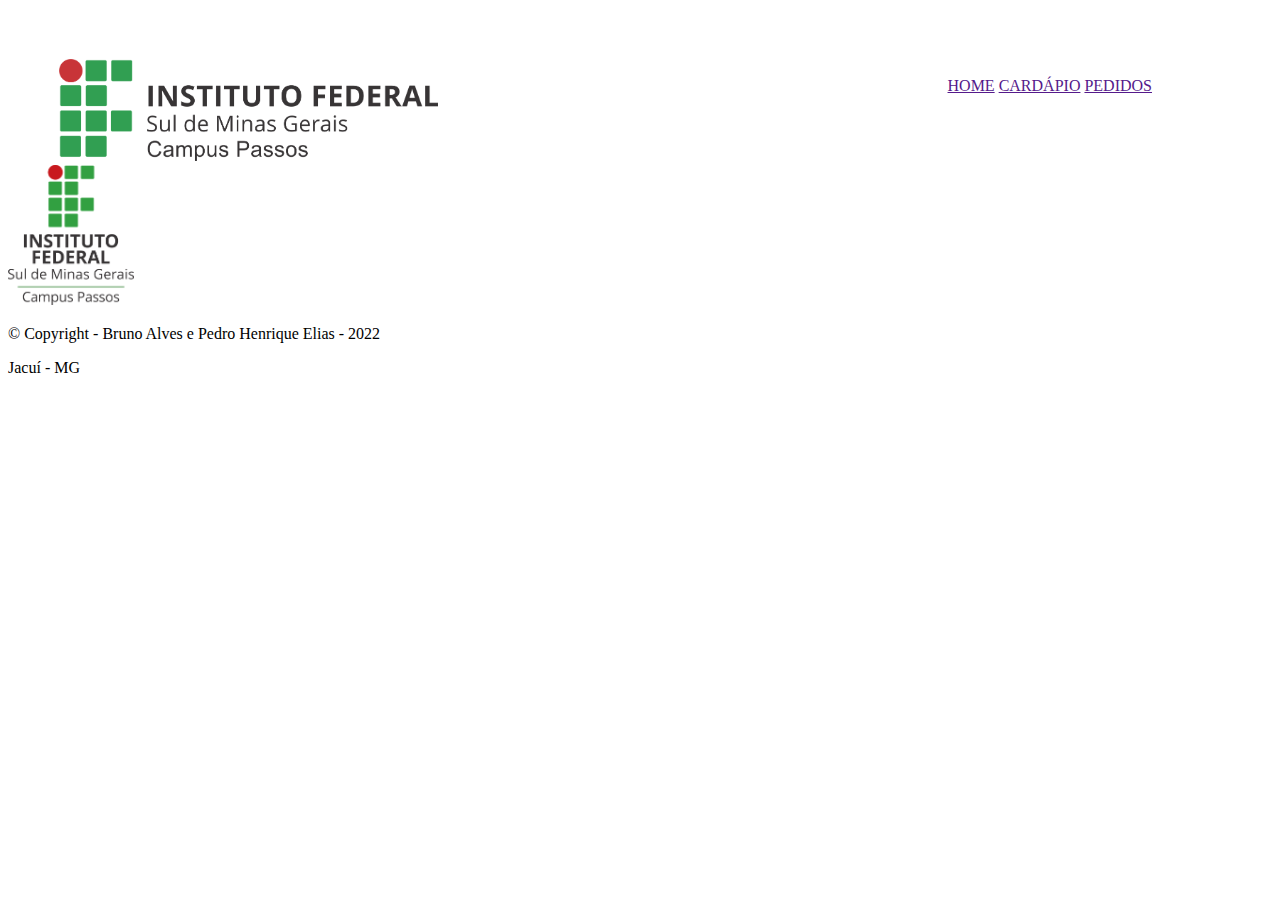
<file: html/index.html>
<!DOCTYPE html>
<html lang="en">
<head>
    <meta charset="UTF-8">
    <meta http-equiv="X-UA-Compatible" content="IE=edge">
    <meta name="viewport" content="width=device-width, initial-scale=1.0">
    <title>Home</title>
    <link rel="stylesheet" href="../style/styleIndex.css">
    <link rel="stylesheet" href="https://cdnjs.cloudflare.com/ajax/libs/font-awesome/6.1.1/css/all.min.css" integrity="sha512-KfkfwYDsLkIlwQp6LFnl8zNdLGxu9YAA1QvwINks4PhcElQSvqcyVLLD9aMhXd13uQjoXtEKNosOWaZqXgel0g==" crossorigin="anonymous" referrerpolicy="no-referrer" />
</head>
<body>
    <header>
        <div id="logo">
            <img src="../img/logo.png" alt="Logo">
        </div>
        <nav id="links">
            <a href="">HOME</a>
            <a href="">CARDÁPIO</a>
            <a href="">PEDIDOS</a>
        </nav>
    </header>
    <main>

    </main>
    <footer>
        <img id="imgfooter" src="/img/logofooter.png" alt="LogoFooter">
        <p>&copy; Copyright - Bruno Alves e Pedro Henrique Elias - 2022</p>
        <p>Jacuí - MG</p>
        <div><a href=""></i><i class="fa-brands fa-github"></i></a> 
           <a href=""><i class="fa-brands fa-linkedin"></i></a>
        </div>
    </footer>
</body>
</html>
</file>
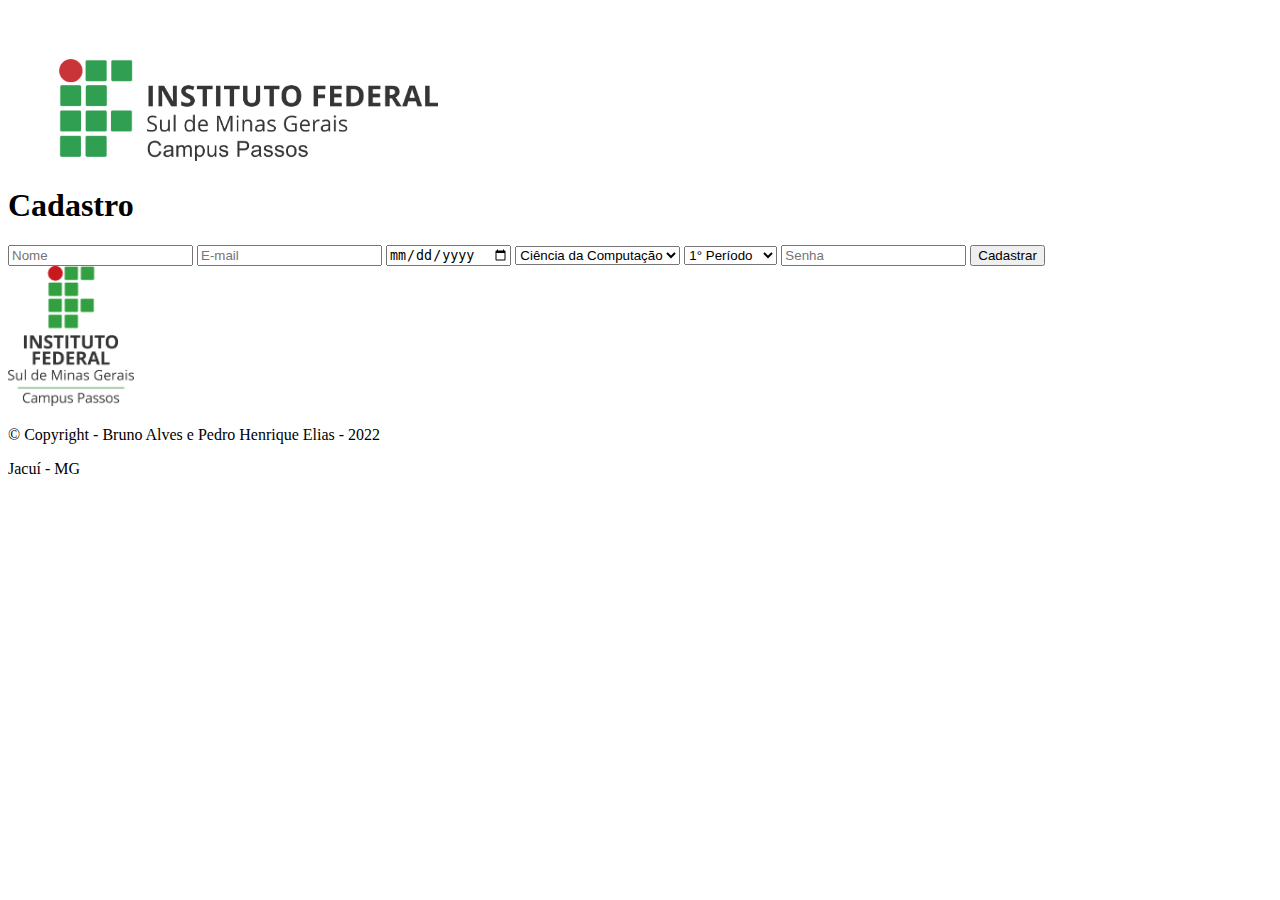
<file: html/cadastro.html>
<!DOCTYPE html>
<html lang="en">
<head>
    <meta charset="UTF-8">
    <meta http-equiv="X-UA-Compatible" content="IE=edge">
    <meta name="viewport" content="width=device-width, initial-scale=1.0">
    <title>Cadastro</title>
    <link rel="stylesheet" href="/style/styleIndex.css">
    <link rel="stylesheet" href="https://cdnjs.cloudflare.com/ajax/libs/font-awesome/6.1.1/css/all.min.css" integrity="sha512-KfkfwYDsLkIlwQp6LFnl8zNdLGxu9YAA1QvwINks4PhcElQSvqcyVLLD9aMhXd13uQjoXtEKNosOWaZqXgel0g==" crossorigin="anonymous" referrerpolicy="no-referrer" />
</head>
<body>
    <header>
        <div id="logo">
            <img src="../img/logo.png" alt="Logo">
        </div>
    </header>
    <main>
        <h1>Cadastro</h1>
        <i class="fa-solid fa-user"></i>
        <input type="text" name="nome" id="nome" placeholder="Nome">
        <i class="fa-solid fa-envelope"></i>
        <input type="email" name="email" id="email"  placeholder="E-mail" >
        <i class="fa-solid fa-calendar"></i>
        <input type="date" name="data" id="data">
        <i class="fa-solid fa-book"></i>
        <select name="curso" id="curso">
            <option value="bcc" selected>Ciência da Computação</option>
            <option value="mat">Matemática</option>
            <option value="adm">Administração</option>
            <option value="mod">Moda</option>
        </select>
        <i class="fa-solid fa-graduation-cap"></i>
        <select name="periodo" id="periodo">
            <option value="um" selected>1° Período</option>
            <option value="dois">2° Período</option>
            <option value="tres">3° Período</option>
            <option value="quatro">4° Período</option>
            <option value="cinco">5° Período</option>
            <option value="seis">6° Período</option>
            <option value="sete">7° Período</option>
            <option value="oito">8° Período</option>
            <option value="nove">9° Período</option>
            <option value="dez">10° Período</option>
        </select>
        <i class="fa-solid fa-lock"></i>
        <input type="password" name="senha" id="senha" placeholder="Senha" >
        <input type="button" value="Cadastrar" id="cadastrar">
    </main>
    <footer>
        <img id="imgfooter" src="/img/logofooter.png" alt="LogoFooter">
        <p>&copy; Copyright - Bruno Alves e Pedro Henrique Elias - 2022</p>
        <p>Jacuí - MG</p>
        <div><a href=""></i><i class="fa-brands fa-github"></i></a> 
           <a href=""><i class="fa-brands fa-linkedin"></i></a>
        </div>
    </footer>
</body>
</html>
</file>
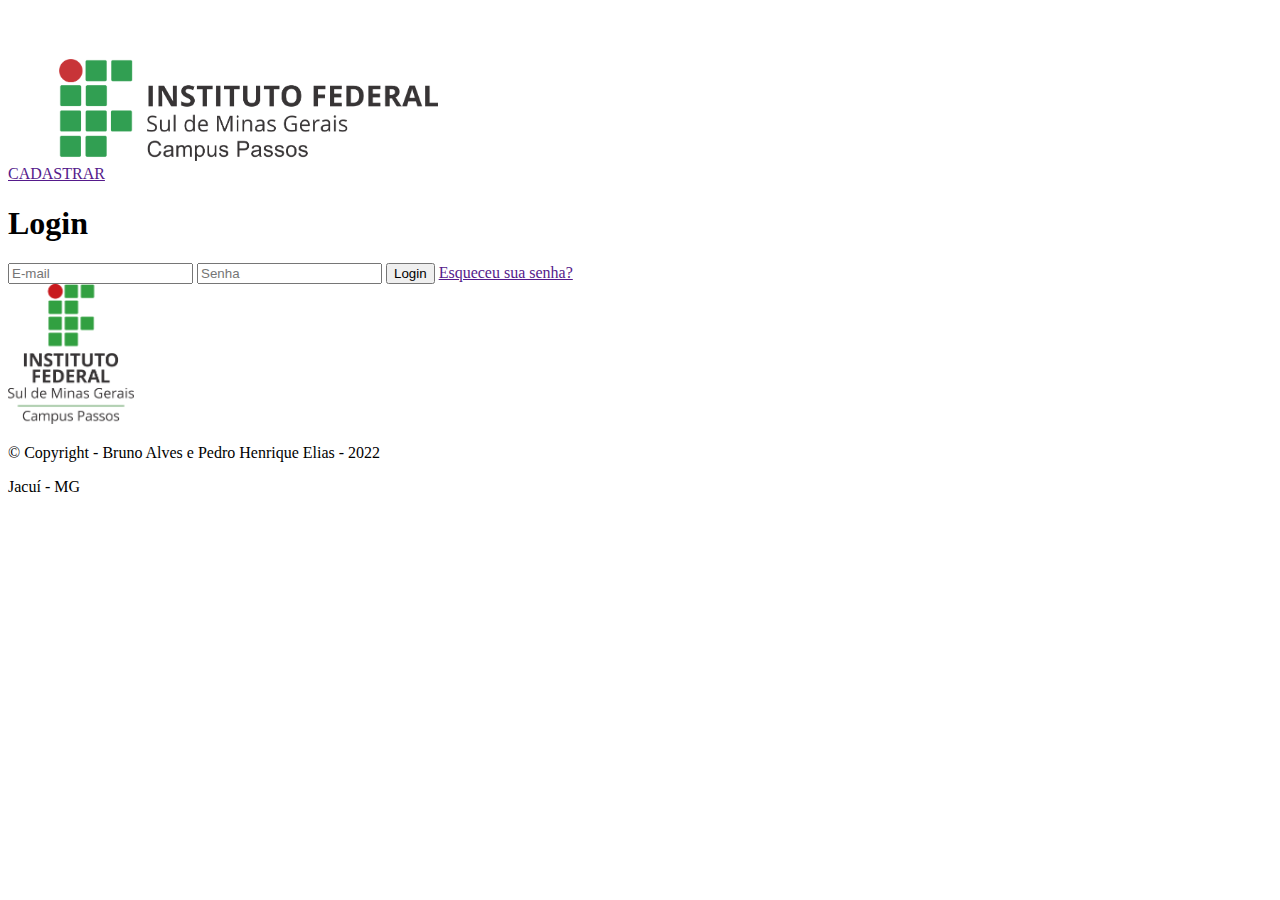
<file: html/login.html>
<!DOCTYPE html>
<html lang="en">
<head>
    <meta charset="UTF-8">
    <meta http-equiv="X-UA-Compatible" content="IE=edge">
    <meta name="viewport" content="width=device-width, initial-scale=1.0">
    <title>Login</title>
    <link rel="stylesheet" href="/style/styleIndex.css">
    <link rel="stylesheet" href="https://cdnjs.cloudflare.com/ajax/libs/font-awesome/6.1.1/css/all.min.css" integrity="sha512-KfkfwYDsLkIlwQp6LFnl8zNdLGxu9YAA1QvwINks4PhcElQSvqcyVLLD9aMhXd13uQjoXtEKNosOWaZqXgel0g==" crossorigin="anonymous" referrerpolicy="no-referrer" />
</head>
<body>
    <header>
        <div id="logo">
            <img src="../img/logo.png" alt="Logo">
        </div>
        <div id="cadastro">
            <a href="">CADASTRAR</a>
        </div>
    </header>
    <main>
        <h1>Login</h1>
        <i class="fa-solid fa-envelope"></i>
        <input type="email" name="email" id="email"  placeholder="E-mail" >
        <i class="fa-solid fa-lock"></i>
        <input type="password" name="senha" id="senha" placeholder="Senha" >
        <input type="button" value="Login" id="logar">
        <a href="">Esqueceu sua senha?</a>
    </main>
    <footer>
        <img id="imgfooter" src="/img/logofooter.png" alt="LogoFooter">
        <p>&copy; Copyright - Bruno Alves e Pedro Henrique Elias - 2022</p>
        <p>Jacuí - MG</p>
        <div><a href=""></i><i class="fa-brands fa-github"></i></a> 
           <a href=""><i class="fa-brands fa-linkedin"></i></a>
        </div>
    </footer>
</body>
</html>
</file>
<file: style/styleIndex.css>
#logo img{
    width: 30%;
    padding-left: 4%;
    padding-top: 4%;
}
#links{
    top: 0;
    right: 0;
    position: absolute;
    padding-right: 10%;
    padding-top: 6%;
}
#imgfooter{
    width: 10%;
}
</file>
